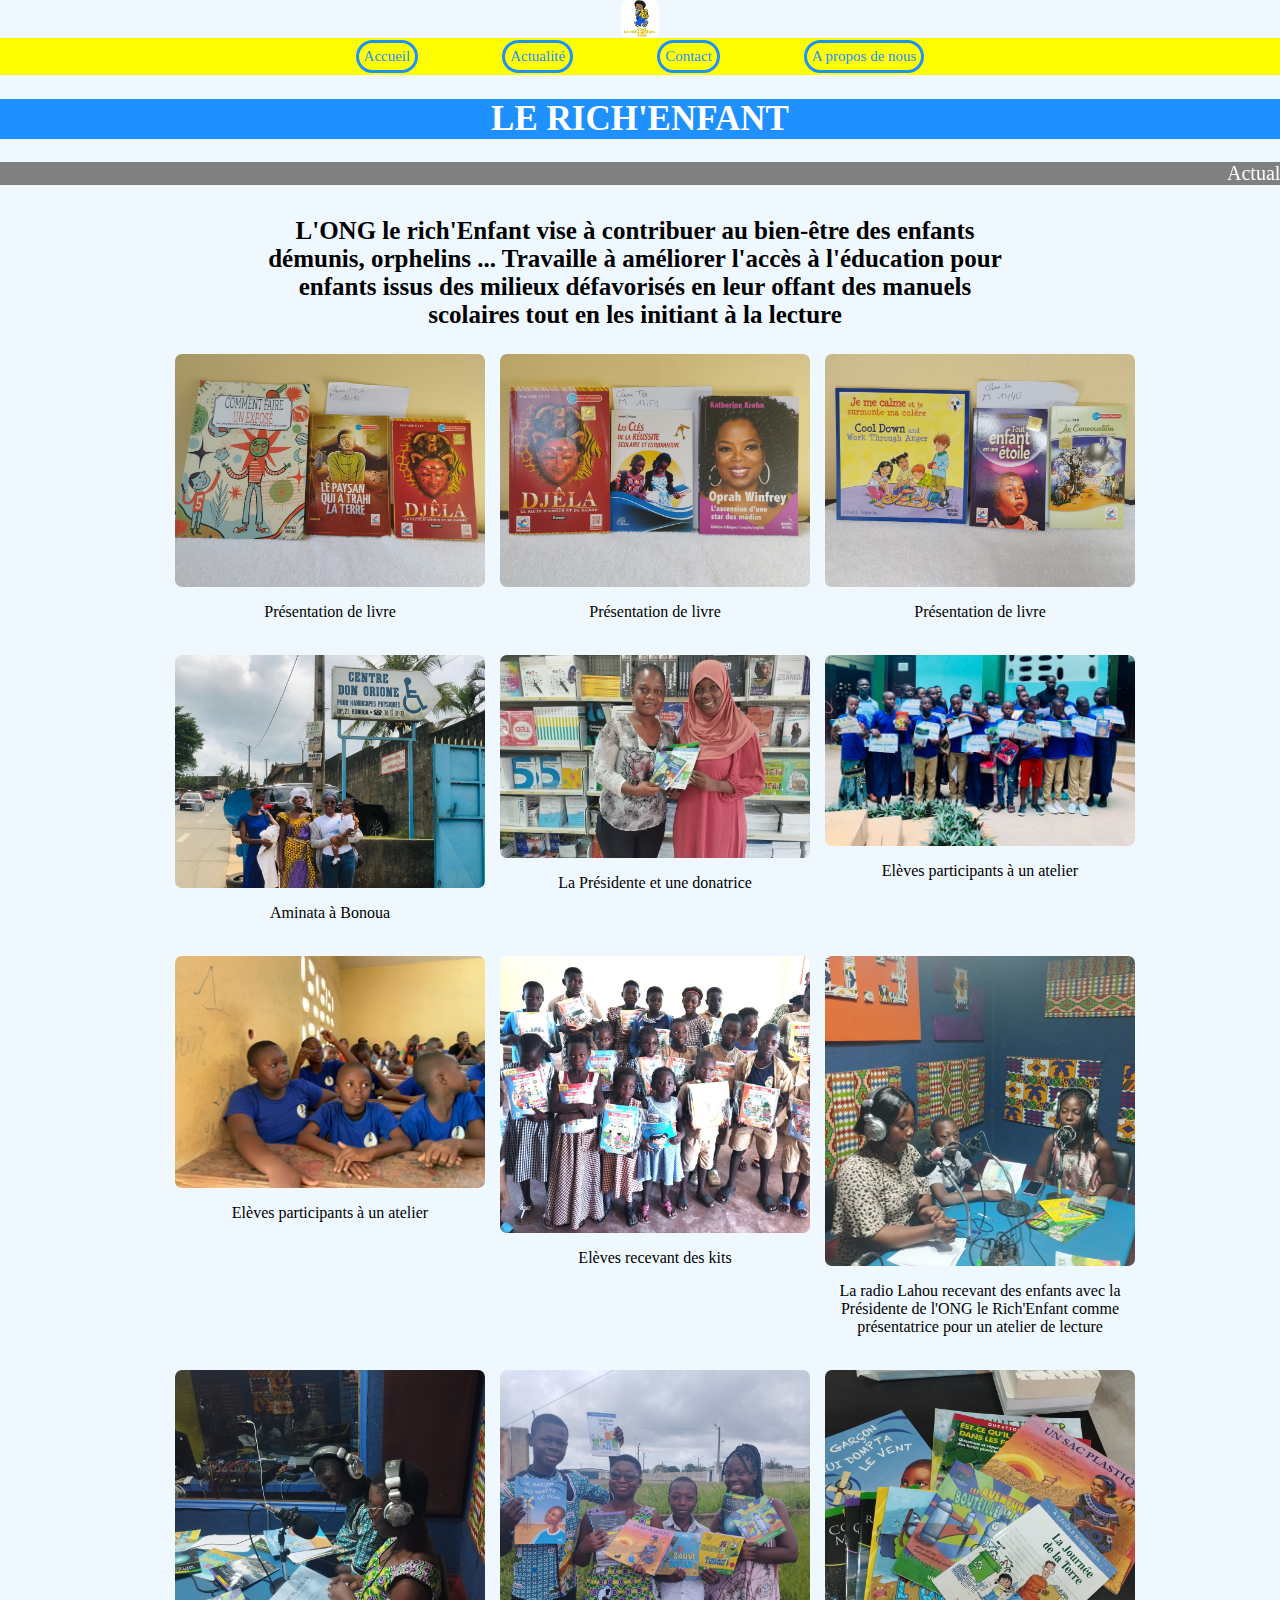
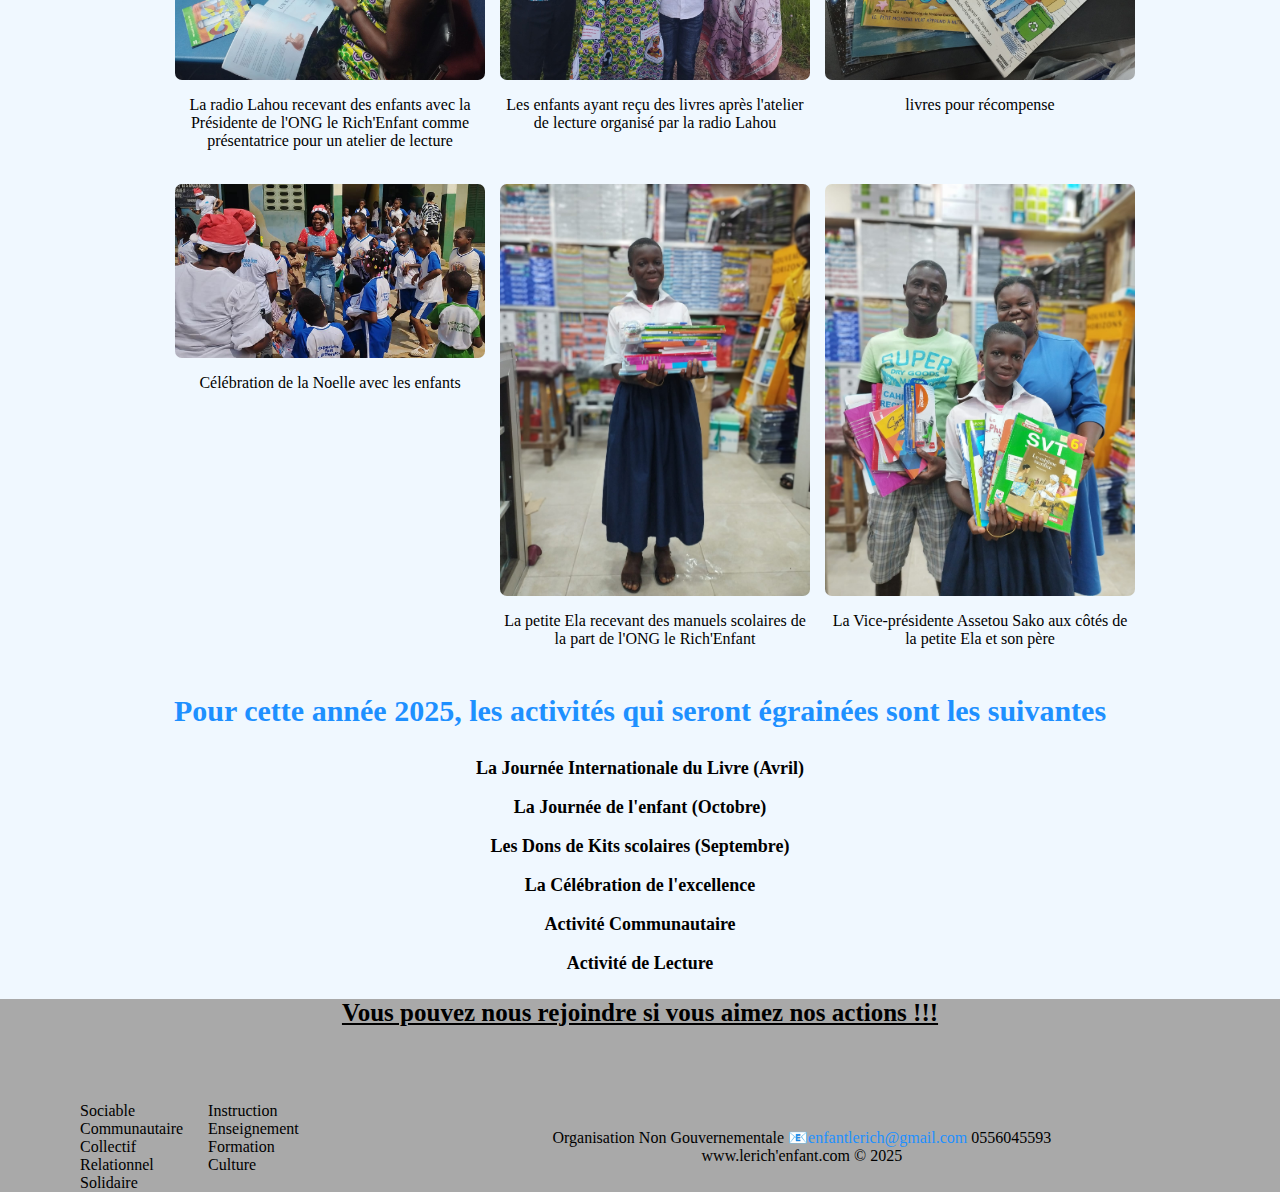
<file: actualité.html>
<!DOCTYPE html>
<html lang="en">
<head>
    <meta charset="UTF-8">
    <meta name="viewport" content="width=device-width, initial-scale=1.0">
    <title>Actualitét</title>
    <link rel="stylesheet" href="./styles/actualité.css">
</head>
<body>
    <header>
        <div classe="LOGO">
            <img src="./Images/logo.jpeg" alt="LOGO">
        </div>
        <nav>
            <ul class="nav">
            <li><a href="./index.html">Accueil</a></li>
            <li><a href="./actualité.html">Actualité</a></li>
            <li><a href="./contact.html">Contact</a></li>
            <li><a href="./Aproposdenous.html">A propos de nous</a></li>
            </ul>
        </nav>
        <div>
            <h1>LE RICH'ENFANT</h1>
        </div>
        <marquee behavior="Actualité" direction="Actualité">Actualité-Actualité-Actualité</marquee>
    </header>
    <section>
    <div class="actu">
        <p class="para"><b>L'ONG le rich'Enfant vise à contribuer au bien-être des enfants démunis, orphelins ... Travaille à améliorer l'accès à l'éducation pour enfants issus des milieux défavorisés en leur offant des manuels scolaires tout en les initiant à la lecture</b></p>
    </div>
    <div class="image">
        <div class="ima1">
            <div id="im">
                <img src="./Images/lecture 1.jpg" alt="photo">
                <p>Présentation de livre</p>
            </div>
            <div id="im2">
                 <img src="./Images/lecture 2.jpg" alt="photo">
                 <p>Présentation de livre</p>
            </div>
            <div id="im3">
                 <img src="./Images/lecture 3.jpg" alt="photo">
                 <p>Présentation de livre</p>
            </div>
        </div><br>
        <div class="ima2">
            <div id="im4">
                <img src="./Images/ONG 58.jpg" alt="photo">
                <p>Aminata à Bonoua</p>
            </div>
            <div id="im5">
                <img src="./Images/ONG 45.jpg" alt="photo">
                <p>La Présidente et une donatrice</p>
            </div>
            <div id="im6">
                <img src="./Images/ONG 38.jpg" alt="photo">
                <p>Elèves participants à un atelier</p>
            </div>
        </div><br>
        <div class="ima3">
            <div id="im7">
                 <img src="./Images/ONG 39.jpg" alt="photo">
                 <p>Elèves participants à un atelier</p>
            </div>
            <div id="im8">
                <img src="./Images/ONG 40.jpg" alt="photo">
                <p>Elèves recevant des kits</p>
            </div>
            <div id="im9">
            <img src="./Images/ONG 41.jpg" alt="photo">
            <p>La radio Lahou recevant des enfants avec la Présidente de l'ONG le Rich'Enfant comme présentatrice pour un atelier de lecture</p>
            </div>
        </div><br>
        <div class="ima4">
            <div id="im10">
                   <img src="./Images/ONG 42.jpg" alt="photo">
                   <p>La radio Lahou recevant des enfants avec la Présidente de l'ONG le Rich'Enfant comme présentatrice pour un atelier de lecture</p>
            </div>
            <div id="im11">
                <img src="./Images/ONG 43.jpg" alt="photo">
                <p>Les enfants ayant reçu des livres après l'atelier de lecture organisé par la radio Lahou </p>
            </div>
            <div id="im12">
                <img src="./Images/ONG 44.jpg" alt="photo">
                <p>livres pour récompense</p>
            </div>
        </div><br>
        <div class="ima5">
            <div id="im13">
                <img src="./Images/ONG 49.jpg" alt="photo">
                <p>Célébration de la Noelle avec les enfants</p>
            </div>
            <div id="im14">
                <img src="./Images/ONG 53.jpg" alt="photo">
                <p>La petite Ela recevant des manuels scolaires de la part de l'ONG le Rich'Enfant</p>
            </div>
            <div id="im15">
                 <img src="./Images/ONG 54.jpg" alt="photo">
            <p>La Vice-présidente Assetou Sako aux côtés de la petite Ela et son père</p>
            </div>
        </div>
    </div>
    </section>
    <section>
        <div class="act">
            <p id="entre"><b>Pour cette année 2025, les activités qui seront égrainées sont les suivantes</b></p>
            <p class="enter"><b>La Journée Internationale du Livre (Avril)</b></p>
            <p class="enter"><b>La Journée de l'enfant (Octobre)</b></p>
            <p class="enter"><b>Les Dons de Kits scolaires (Septembre)</b></p>
            <p class="enter"><b>La Célébration de l'excellence</b></p>
            <p class="enter"><b>Activité Communautaire</b></p>
            <p class="enter"><b>Activité de Lecture</b></p>

        </div>
    </section>
    <section class="sgr">
        <div class="avant-pied">
            <p id="avp"><b><u>Vous pouvez nous rejoindre si vous aimez nos actions !!!</u></b></p>
        </div>
        <div class="pied-page principal">
        <div class="pied-page">
            <tr>
                <td>Sociable</td>
            </tr><br>
            <tr>
                <td>Communautaire</td>
            </tr><br>
            <tr>
                <td>Collectif</td>
            </tr><br>
            <tr>
                <td>Relationnel</td>
            </tr><br>
            <tr>
                <td>Solidaire</td>
            </tr>
        </div>
        <div class="pied-page2">
            <tr>
                <td>Instruction</td>
            </tr><br>
            <tr>
                <td>Enseignement</td>
            </tr><br>
            <tr>
                <td>Formation</td>
            </tr><br>
            <tr>
                <td>Culture</td>
            </tr>
        </div>
        <div class="pied-page3">
            <p id="pg">Organisation Non Gouvernementale <a href="mail">📧enfantlerich@gmail.com</a> 0556045593<br>www.lerich'enfant.com © 2025</p>
        </div>
        </div>
    </section>
    
</body>
</html>
</file>
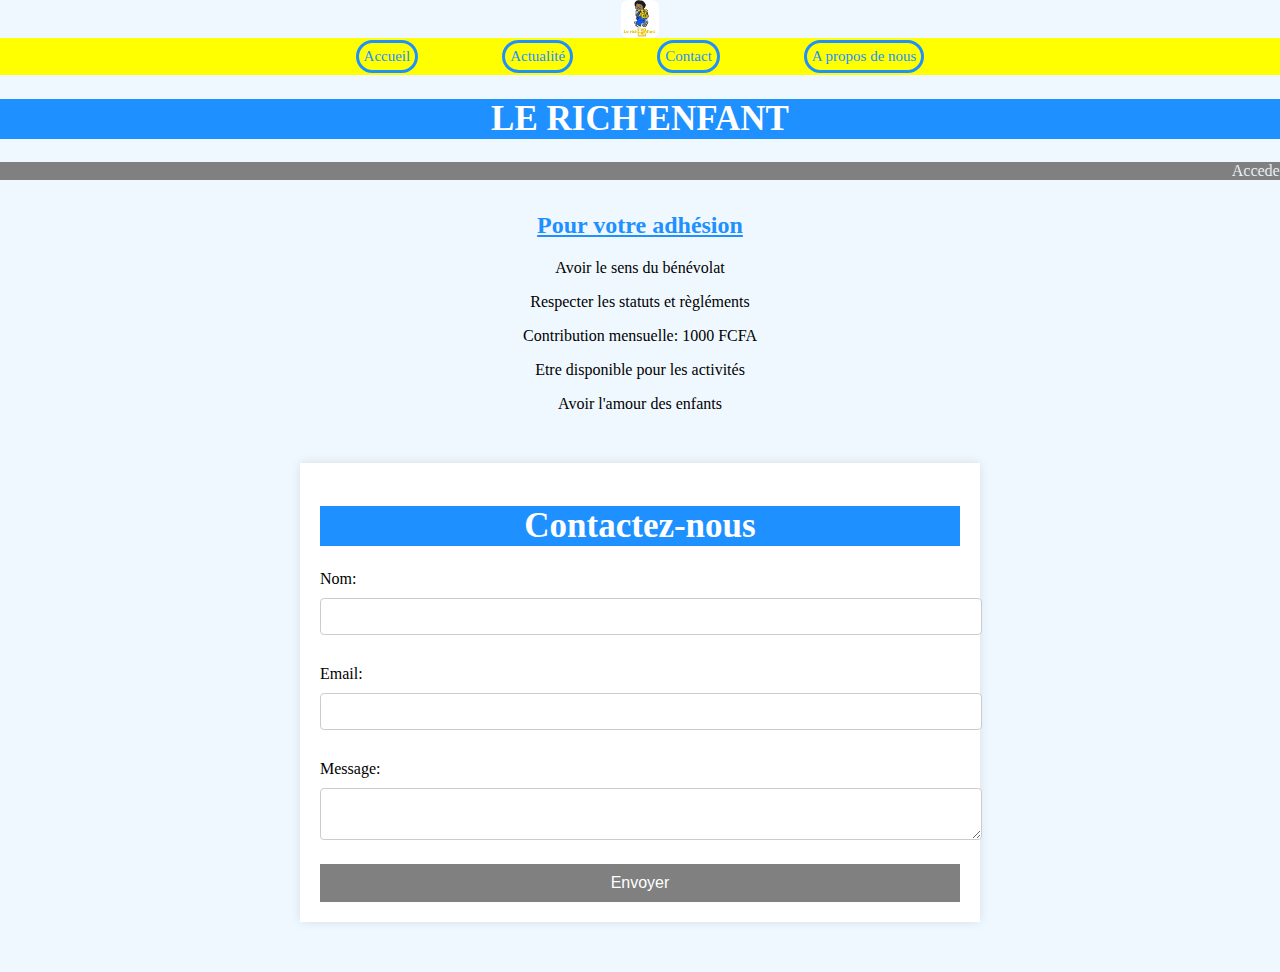
<file: adherer.html>
<!DOCTYPE html>
<html lang="fr">
<head>
    <meta charset="UTF-8">
    <meta name="viewport" content="width=device-width, initial-scale=1.0">
    <title>Adhérer</title>
    <link rel="stylesheet" href="./adherer.css">
</head>
<body>
    <header>
        <div classe="LOGO">
            <img src="./Images/logo.jpeg" alt="LOGO">
        </div>
        <nav>
            <ul class="nav">
            <li><a href="./index.html">Accueil</a></li>
            <li><a href="./actualité.html">Actualité</a></li>
            <li><a href="./contact.html">Contact</a></li>
            <li><a href="./Aproposdenous.html">A propos de nous</a></li>
            </ul>
        </nav>
        <div>
            <h1>LE RICH'ENFANT</h1>
        </div>
        <marquee behavior="" direction="">Acceder à notre plateforme pour votre adhésion</marquee>
    </header>
    <section>
        <div class="adh">
            <h2 class="dh"><u>Pour votre adhésion</u></h2>
            <p class="ad">Avoir le sens du bénévolat</p>
            <p class="ad">Respecter les statuts et règléments</p>
            <p class="ad">Contribution mensuelle: 1000 FCFA</p>
            <P class="ad">Etre disponible pour les activités</P>
            <p class="ad">Avoir l'amour des enfants</p>
        </div>
        <div class="container">
            <h1>Contactez-nous</h1>
            <form id="contactForm">
                <label for="name">Nom:</label>
                <input type="text" id="name" name="name" required>
                
                <label for="email">Email:</label>
                <input type="email" id="email" name="email" required>
                
                <label for="message">Message:</label>
                <textarea id="message" name="message" required></textarea>
                
                <button type="submit">Envoyer</button>
            </form>
        </div>
    </section>
    <script src="./adherer.js"></script>
</body>
</html>
</file>
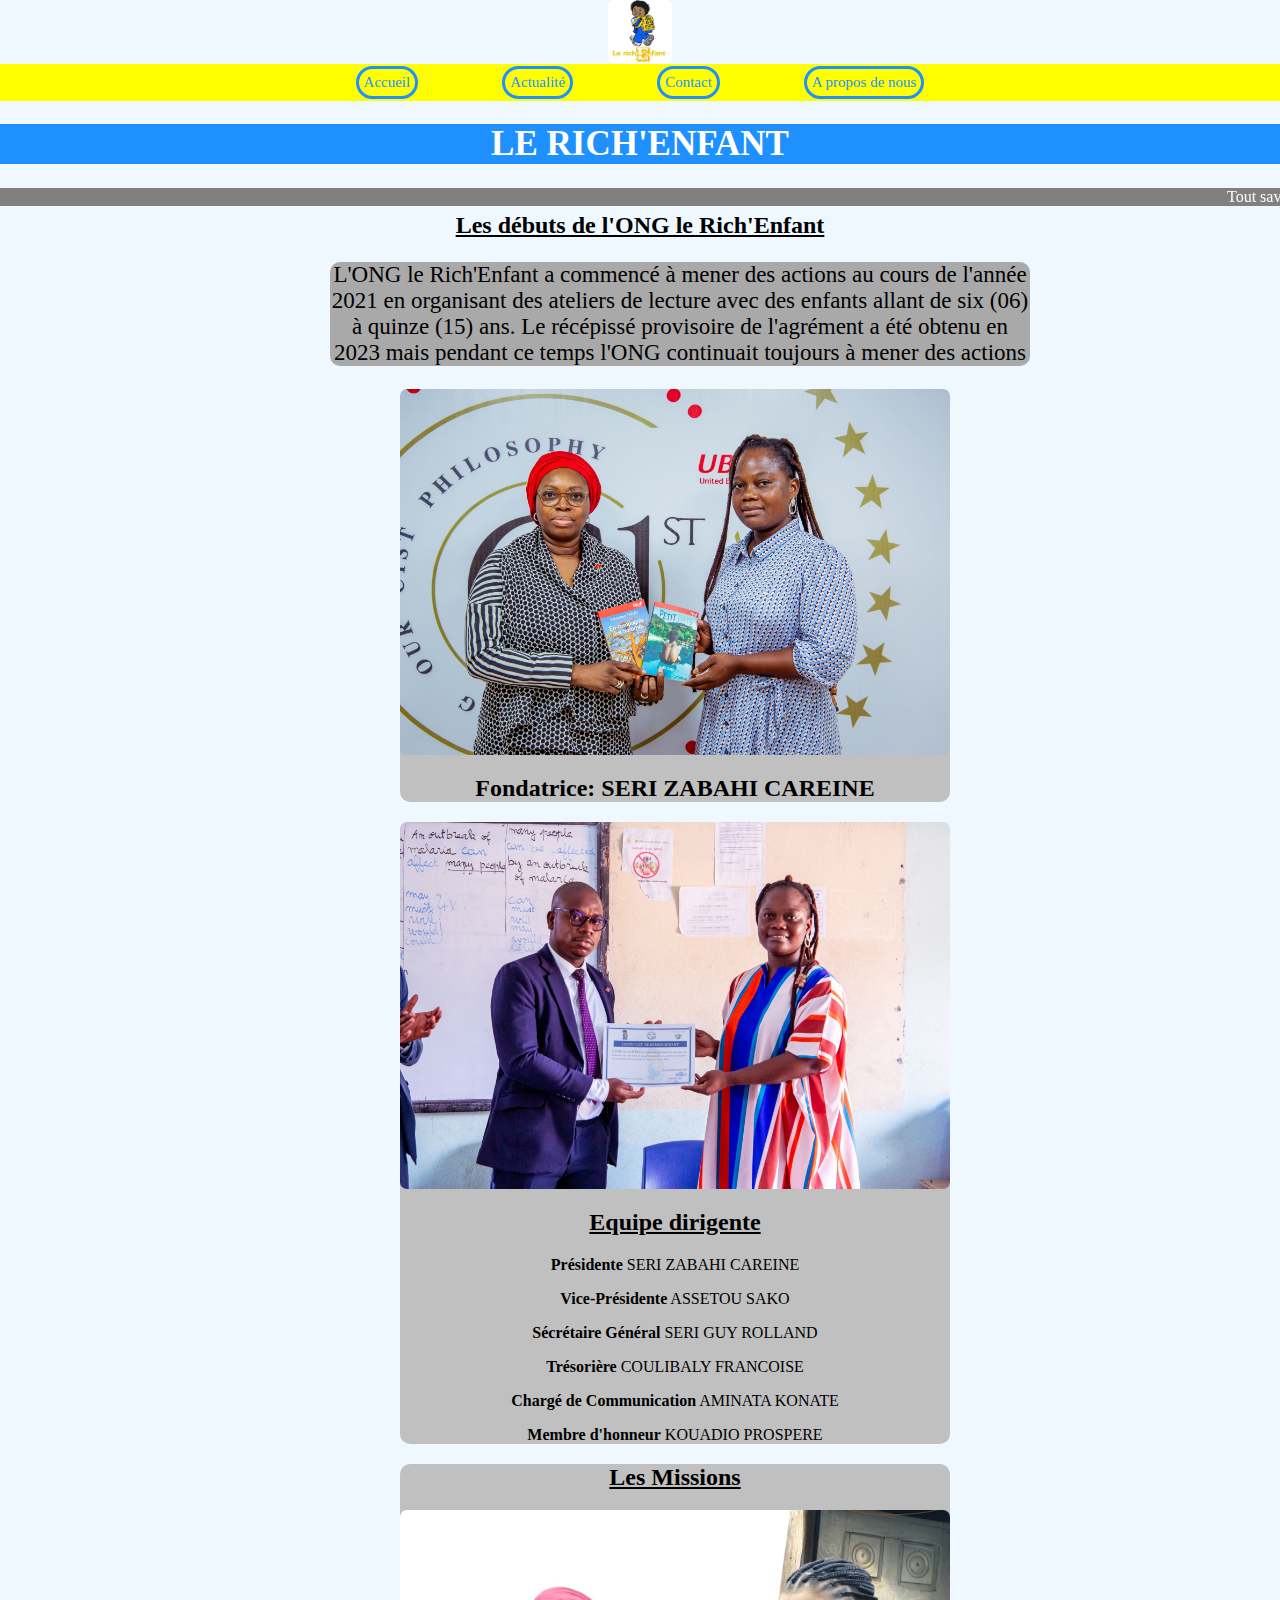
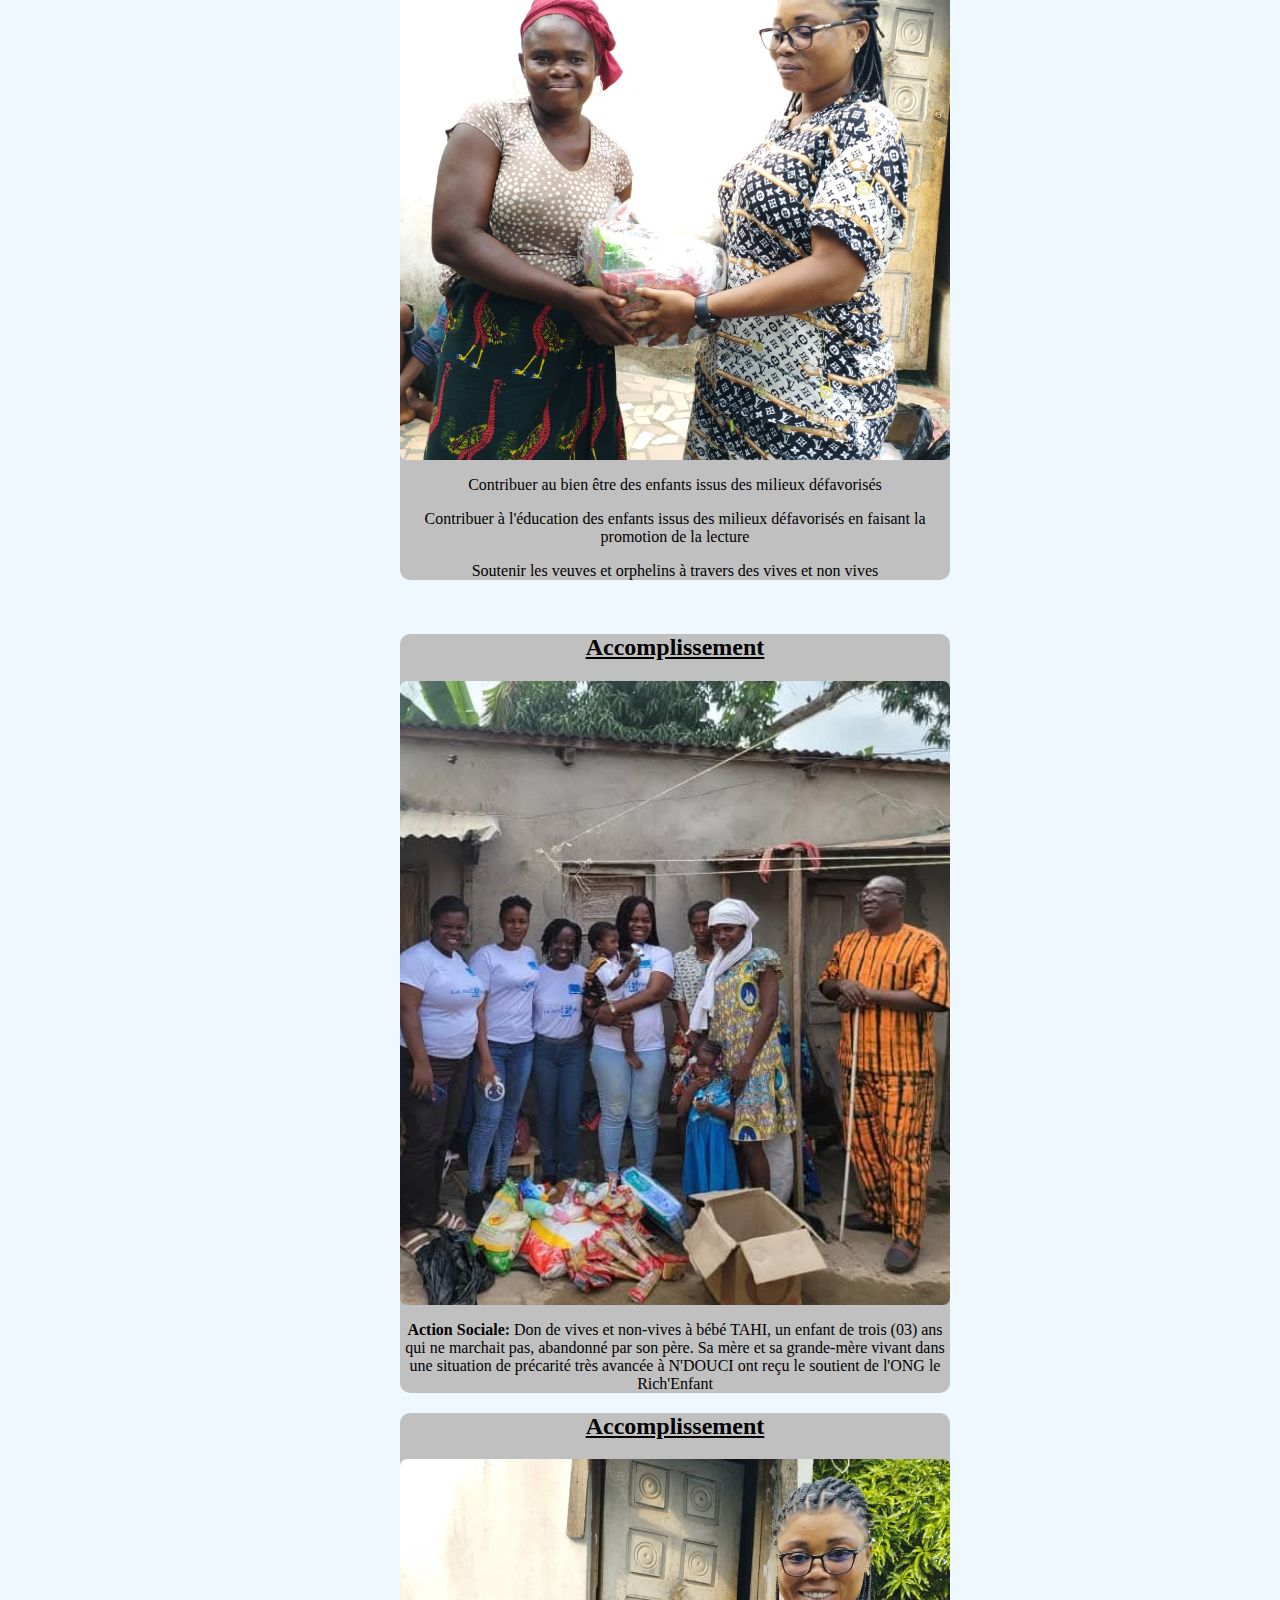
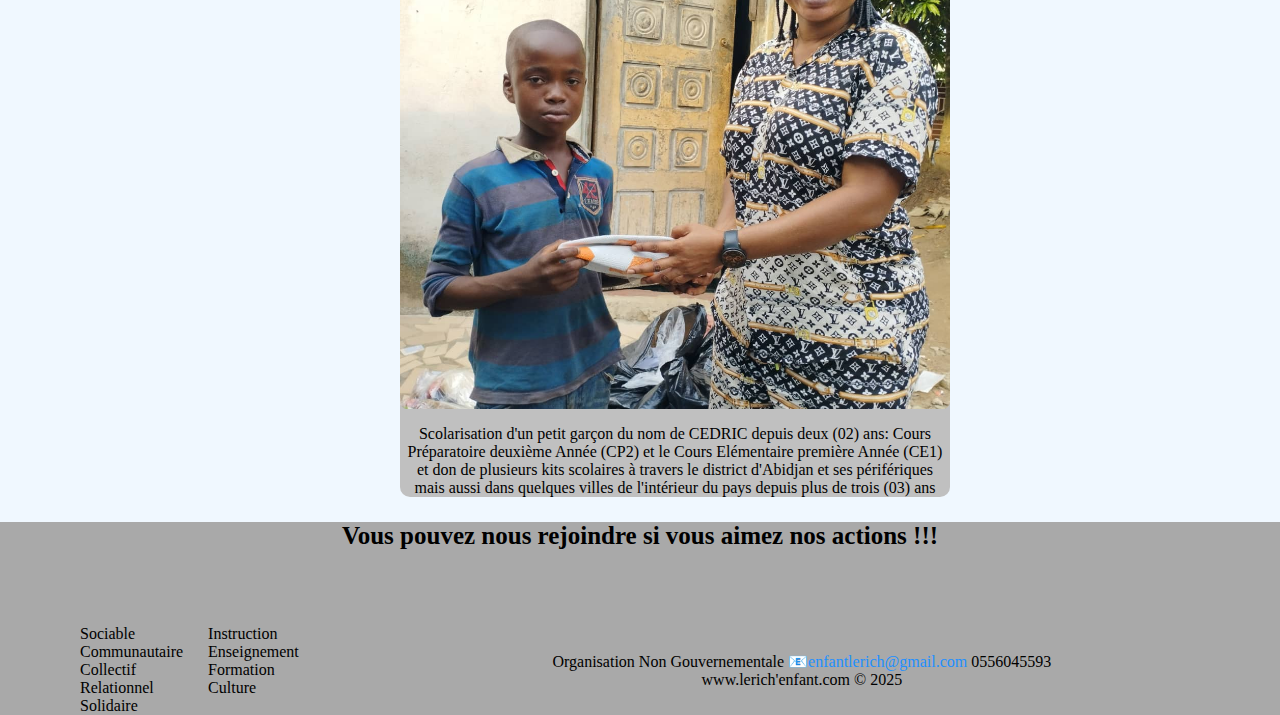
<file: Aproposdenous.html>
<!DOCTYPE html>
<html lang="fr">
<head>
    <meta charset="UTF-8">
    <meta name="viewport" content="width=device-width, initial-scale=1.0">
    <title>A propos de nous</title>
    <link rel="stylesheet" href="./styles/Aproposdenous.css">
    <link rel="stylesheet" href="https://cdnjs.cloudflare.com/ajax/libs/font-awesome/6.7.2/css/all.min.css" integrity="sha512-Evv84Mr4kqVGRNSgIGL/F/aIDqQb7xQ2vcrdIwxfjThSH8CSR7PBEakCr51Ck+w+/U6swU2Im1vVX0SVk9ABhg==" crossorigin="anonymous" referrerpolicy="no-referrer" />
</head>
<body>
    <header>
        <div class="logo">
            <img src="./Images/logo.jpeg" alt="LOGO">
        </div>
        <nav>
            <ul class="nav">
            <li><a href="./index.html">Accueil</a></li>
            <li><a href="./actualité.html">Actualité</a></li>
            <li><a href="./contact.html">Contact</a></li>
            <li><a href="./Aproposdenous.html">A propos de nous</a></li>
            </ul>
        </nav>
        <div class="div-mobile">
            <div class="solid" id="solid">
                <i class="fa-solid fa-bars"></i>

            </div>
        
            <nav class="mobile" id="id-mobile">
                <ul class="nav-mobile">
                    <li><a href="./index.html">Accueil</a></li>
                    <li><a href="./actualité.html">Actualité</a></li>
                    <li><a href="./contact.html">Contact</a></li>
                    <li><a href="./Aproposdenous.html">A propos de nous</a></li>
                </ul>
            </nav>
        </div>
        <div class="titre">
            <h1>LE RICH'ENFANT</h1>
        </div>
        <marquee behavior="" direction="">Tout savoir sur l'ONG le Rich'Enfant !!!!!!!!!</marquee>
    </header>
  <div class="apropos">
        <div class="db"><h2 class="ttt"><u>Les débuts de l'ONG le Rich'Enfant</u></h2></div>
        <div class="sousapropos">
            <p id="sp">L'ONG le Rich'Enfant a commencé à mener des actions au cours de l'année 2021 en organisant des ateliers de lecture avec des enfants allant de six (06) à quinze (15) ans. Le récépissé provisoire de l'agrément a été obtenu en 2023 mais pendant ce temps l'ONG continuait toujours à mener des actions  </p>
        </div>
        <div class="sousapropos2">
            <div id="sas">
                <img src="./Images/ONG 21.jpg" alt="photo">
                <h2 class="ttt">Fondatrice: SERI ZABAHI CAREINE</h2>
            </div>
            <div id="sas2">
                <img src="./Images/ONG 23.jpg" alt="photo">
                <h2 class="ttt"><u>Equipe dirigente</u></h2>
                <p><b>Présidente</b> SERI ZABAHI CAREINE</p>
                <P><b>Vice-Présidente</b> ASSETOU SAKO</P>
                <p><b>Sécrétaire Général</b> SERI GUY ROLLAND</p>
                <p><b>Trésorière</b> COULIBALY FRANCOISE</p>
                <p><b>Chargé de Communication</b> AMINATA KONATE</p>
                <p><b>Membre d'honneur</b> KOUADIO PROSPERE</p>
            </div>
        </div>
        <div class="sousapropos1">
            <div id="sas3">
                <h2 id="tt"><u>Les Missions</u></h2>
                <img src="./Images/WhatsApp Image 2025-03-07 at 14.54.36 (1).jpeg" alt="photo">
                <p>Contribuer au bien être des enfants issus des milieux défavorisés</p>
                <p>Contribuer à l'éducation des enfants issus des milieux défavorisés en faisant la promotion de la lecture</p>
                <p>Soutenir les veuves et orphelins à travers des vives et non vives</p>
            </div>
        </div><br>
        
        <div class="sousapropos3">
            <div id="sas4">
                <h2 class="ttt"><u>Accomplissement</u></h2>
                <img src="./Images/WhatsApp Image 2025-03-07 at 14.48.14.jpeg" alt="photo">
                <p><b>Action Sociale:</b> Don de vives et non-vives à bébé TAHI, un enfant de trois (03) ans qui ne marchait pas, abandonné par son père. Sa mère et sa grande-mère vivant dans une situation de précarité très avancée à N'DOUCI ont reçu le soutient de l'ONG le Rich'Enfant</p>
            </div>
            <div id="sas5">
                <h2 class="ttt"><u>Accomplissement</u></h2>
                <img src="./Images/WhatsApp Image 2025-03-07 at 14.54.35.jpeg" alt="photo">
                <p>Scolarisation d'un petit garçon du nom de CEDRIC depuis deux (02) ans: Cours  Préparatoire deuxième Année (CP2) et le Cours Elémentaire première Année (CE1) et don de plusieurs kits scolaires à travers le district d'Abidjan et ses périfériques mais aussi dans quelques villes de l'intérieur du pays depuis plus de trois (03) ans</p>
            </div>
         </div>
    </div>
    <section class="sgr">
        <div class="avant-pied">
            <p id="avp"><b>Vous pouvez nous rejoindre si vous aimez nos actions !!!</b></p>
        </div>
        <div class="pied-page principal">
        <div class="pied-page">
            <tr>
                <td>Sociable</td>
            </tr><br>
            <tr>
                <td>Communautaire</td>
            </tr><br>
            <tr>
                <td>Collectif</td>
            </tr><br>
            <tr>
                <td>Relationnel</td>
            </tr><br>
            <tr>
                <td>Solidaire</td>
            </tr>
        </div>
        <div class="pied-page2">
            <tr>
                <td>Instruction</td>
            </tr><br>
            <tr>
                <td>Enseignement</td>
            </tr><br>
            <tr>
                <td>Formation</td>
            </tr><br>
            <tr>
                <td>Culture</td>
            </tr>
        </div>
        <div class="pied-page3">
            <p id="pg">Organisation Non Gouvernementale <a href="mail">📧enfantlerich@gmail.com</a> 0556045593 <br> www.lerich'enfant.com © 2025</p>
        </div>
        </div>
    </section>
    <script src="./apropos.js"></script>

</body>

</html>
</file>
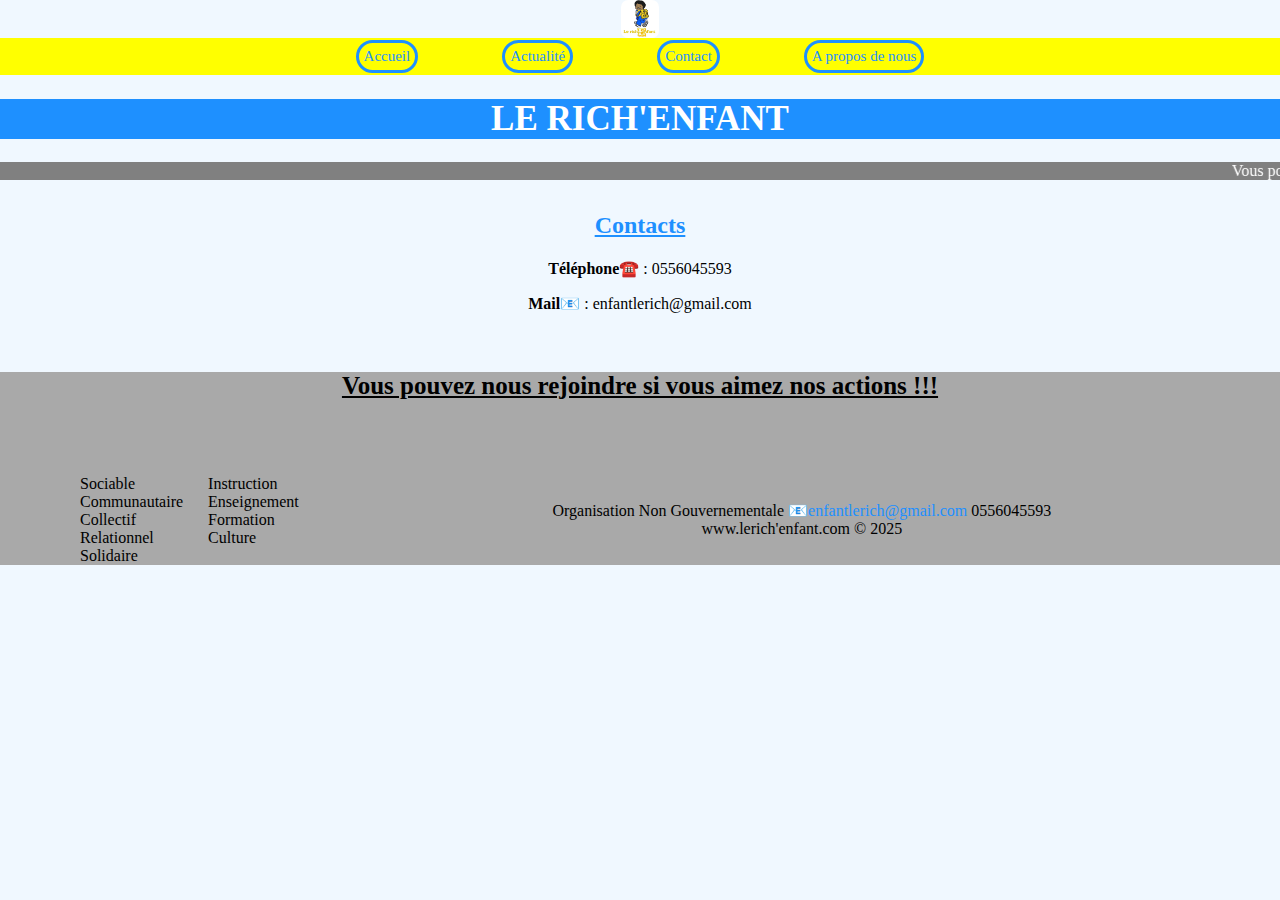
<file: contact.html>
<!DOCTYPE html>
<html lang="en">
<head>
    <meta charset="UTF-8">
    <meta name="viewport" content="width=device-width, initial-scale=1.0">
    <title>Contact</title>
    <link rel="stylesheet" href="./styles/contact.css">
</head>
<body>
    <header>
        <div classe="LOGO">
            <img src="./Images/logo.jpeg" alt="LOGO">
        </div>
        <nav>
            <ul class="nav">
            <li><a href="./index.html">Accueil</a></li>
            <li><a href="./actualité.html">Actualité</a></li>
            <li><a href="./contact.html">Contact</a></li>
            <li><a href="./Aproposdenous.html">A propos de nous</a></li>
            </ul>
        </nav>
        <div>
            <h1>LE RICH'ENFANT</h1>
        </div>
        <marquee behavior="" direction="">Vous pouvez nous contacter !!!!!!!!!</marquee>
    </header>
    <div class=" cont">
        <div class="ct">
        <h2><u>Contacts</u></h2>
        <p><b>Téléphone</b>☎️ : 0556045593</p>
        <p><b>Mail</b>📧 : enfantlerich@gmail.com</p>
        </div>
    </div><br>
    <section class="sgr">
        <div class="avant-pied">
            <p id="avp"><b><u>Vous pouvez nous rejoindre si vous aimez nos actions !!!</u></b></p>
        </div>
        <div class="pied-page principal">
        <div class="pied-page">
            <tr>
                <td>Sociable</td>
            </tr><br>
            <tr>
                <td>Communautaire</td>
            </tr><br>
            <tr>
                <td>Collectif</td>
            </tr><br>
            <tr>
                <td>Relationnel</td>
            </tr><br>
            <tr>
                <td>Solidaire</td>
            </tr>
        </div>
        <div class="pied-page2">
            <tr>
                <td>Instruction</td>
            </tr><br>
            <tr>
                <td>Enseignement</td>
            </tr><br>
            <tr>
                <td>Formation</td>
            </tr><br>
            <tr>
                <td>Culture</td>
            </tr>
        </div>
        <div class="pied-page3">
            <p id="pg">Organisation Non Gouvernementale <a href="mail">📧enfantlerich@gmail.com</a> 0556045593 <br> www.lerich'enfant.com © 2025</p>
        </div>
        </div>
    </section>
</body>
</html>
</file>
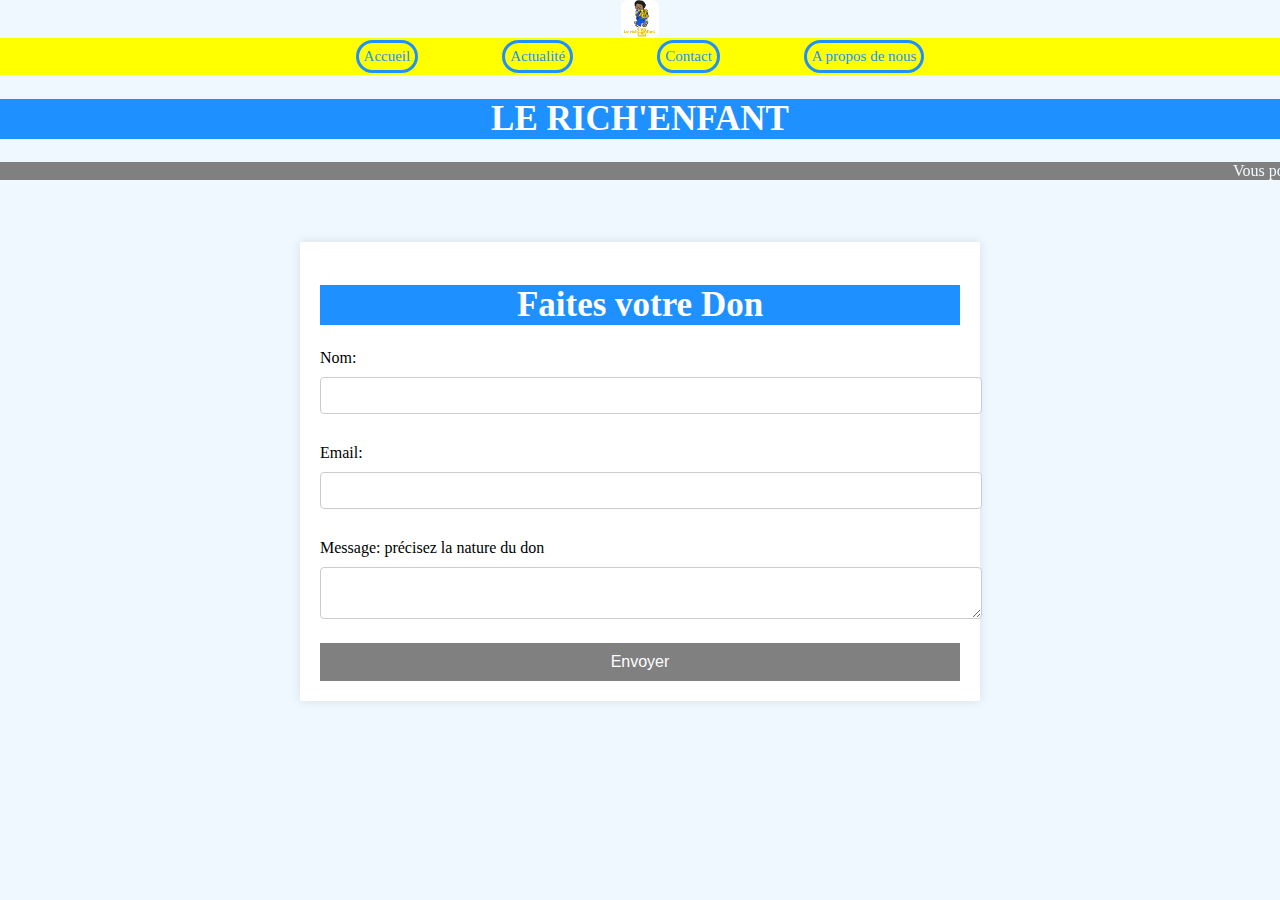
<file: faireundon.html>
<!DOCTYPE html>
<html lang="fr">
<head>
    <meta charset="UTF-8">
    <meta name="viewport" content="width=device-width, initial-scale=1.0">
    <title>Faire un don</title>
    <link rel="stylesheet" href="./styles/faireundon.css">
</head>
<body>
    <header>
        <div classe="LOGO">
            <img src="./Images/logo.jpeg" alt="LOGO">
        </div>
        <nav>
            <ul class="nav">
            <li><a href="./index.html">Accueil</a></li>
            <li><a href="./actualité.html">Actualité</a></li>
            <li><a href="./contact.html">Contact</a></li>
            <li><a href="./Aproposdenous.html">A propos de nous</a></li>
            </ul>
        </nav>
        <div>
            <h1>LE RICH'ENFANT</h1>
        </div>
        <marquee behavior="" direction="">Vous pouvez faire un don</marquee>
    </header>
    <div class="container">
        <h1>Faites votre Don</h1>
        <form id="contactForm">
            <label for="name">Nom:</label>
            <input type="text" id="name" name="name" required>
            
            <label for="email">Email:</label>
            <input type="email" id="email" name="email" required>
            
            <label for="message">Message: précisez la nature du don</label>
            <textarea id="message" name="message" required></textarea>
            
            <button type="submit">Envoyer</button>
        </form>
    </div>
    <script src="./faireundon.js"></script>
</body>
</html>
</file>
<file: styles/actualité.css>
body{
    padding: 0;
    margin: 0;
    font-family: 'Times New Roman', Times, serif;
    background-color:aliceblue;
    color: black;
    padding-top: 12rem;
}




div img{
    display: flex;
    margin-left: auto;
    margin-right: auto;
    width: 3%;
    border-radius: 7px;
}

header{
    width: 100%;
    position: fixed;
    top: 0;
    z-index: 1000;
    background-color: aliceblue;
}

    


.nav{
    padding: 0;
    margin: 0;
    text-align: center;
    background-color: yellow;
    padding-top: 2px;
    padding-bottom: 2px;
}

.nav li{
    display: inline;
    list-style: none;
    
}

nav a{
    display: inline-block;
    margin: 0 40px;
    font-size: 15px;
    border: 3px solid dodgerblue;
    padding: 5px;
    border-radius: 25px;
}

h1{
    text-align: center;
    background-color: dodgerblue;
    font-size: 35px;
    color: white;
}

a{
    text-decoration: none;
    color: dodgerblue;
}

.para{
    text-align: center;
    font-size: 25px;
    width: 750px;
    margin-left: 260px;
}


.image img {
    width: 65%;
}

.ima1{
    display: flex;
    width: 75%;
    gap: 15px;
    margin: 0 175px;
}

.ima2{
    display: flex;
    width: 75%;
    gap: 15px;
    margin: 0 175px;
}
.ima3{
    display: flex;
    width: 75%;
    gap: 15px;
    margin: 0 175px;
}

.ima4{
    display: flex;
    width: 75%;
    gap: 15px;
    margin: 0 175px;
}

.ima5{
    display: flex;
    width: 75%;
    gap: 15px;
    margin: 0 175px;
}



.act{
    text-align: center;
}

#entre{
    font-size: 30px;
    color: dodgerblue;
}

.enter{
     font-size: 18px;
     color: black;
}

marquee{
    color: white;
    font-size: 20px;
    background-color: gray;
}

#avp{
    text-align: center;
    font-size: 25px;
    padding-bottom: 50px;
}

.sgr{
    background-color: darkgrey;
}

.pied-page{
    display: flex;
    gap: 25px;
    margin-left: 40px;
}

.pied-page3{
    display: flex;
    margin: auto;
}

#pg{
    text-align: center;
    width: 600px;
}


#im{
    justify-content: center;
    text-align: center;
    border: 1px solid gray;
    border-radius: 10px;
    width: 700px;
    border: none;
}

#im img{
    width: 100%;
}

#im2{
    justify-content: center;
    text-align: center;
    border: 1px solid gray;
    border-radius: 10px;
    width: 700px;
    border: none;
}

#im2 img{
    width: 100%;
}

#im3{
    justify-content: center;
    text-align: center;
    border: 1px solid gray;
    border-radius: 10px;
    width: 700px;
    border: none;
}

#im3 img{
    width: 100%;
}

#im4{
    justify-content: center;
    text-align: center;
    border: 1px solid gray;
    border-radius: 10px;
    width: 700px;
    border: none;
}

#im4 img{
    width: 100%;
}

#im5{
    justify-content: center;
    text-align: center;
    border: 1px solid gray;
    border-radius: 10px;
    width: 700px; 
    border: none; 
}

#im5 img{
    width: 100%;
}

#im6{
    justify-content: center;
    text-align: center;
    border: 1px solid gray;
    border-radius: 10px;
    width: 700px;
    border: none;  
}

#im6 img{
    width: 100%;
}

#im7{
    justify-content: center;
    text-align: center;
    border: 1px solid gray;
    border-radius: 10px;
    width: 700px; 
    border: none;
}

#im7 img{
    width: 100%;
}

#im8{
    justify-content: center;
    text-align: center;
    border: 1px solid gray;
    border-radius: 10px;
    width: 700px; 
    border: none;
}

#im8 img{
    width: 100%;
}

#im9{
    justify-content: center;
    text-align: center;
    border: 1px solid gray;
    border-radius: 10px;
    width: 700px;
    border: none;
}

#im9 img{
    width: 100%;
}

#im10{
    justify-content: center;
    text-align: center;
    border: 1px solid gray;
    border-radius: 10px;
    width: 700px;
    border: none;
}

#im10 img{
    width: 100%;
}

#im11{
    justify-content: center;
    text-align: center;
    border: 1px solid gray;
    border-radius: 10px;
    width: 700px;
    border: none;
}

#im11 img{
    width: 100%;
}

#im12{
    justify-content: center;
    text-align: center;
    border: 1px solid gray;
    border-radius: 10px;
    width: 700px;
    border: none;
}

#im12 img{
    width: 100%;
}

#im13{
    justify-content: center;
    text-align: center;
    border: 1px solid gray;
    border-radius: 10px;
    width: 700px;
    border: none;
}

#im13 img{
    width: 100%;
}

#im14{
    justify-content: center;
    text-align: center;
    border: 1px solid gray;
    border-radius: 10px;
    width: 700px;
    border: none;
}

#im14 img{
    width: 100%;
}

#im15{
    justify-content: center;
    text-align: center;
    border: 1px solid gray;
    border-radius: 10px;
    width: 700px;
    border: none;
}

#im15 img{
    width: 100%;
}
</file>
<file: adherer.css>
body{
    padding: 0;
    margin: 0;
    font-family: 'Times New Roman', Times, serif;
    background-color:aliceblue;
    color: black;
    padding-top: 12rem;
}




div img{
    display: flex;
    margin-left: auto;
    margin-right: auto;
    width: 3%;
    border-radius: 7px;
}

header{
    width: 100%;
    position: fixed;
    top: 0;
    z-index: 1000;
    background-color: aliceblue;
}

    


.nav{
    padding: 0;
    margin: 0;
    text-align: center;
    background-color: yellow;
    padding-top: 2px;
    padding-bottom: 2px;
}

.nav li{
    display: inline;
    list-style: none;
    
}

nav a{
    display: inline-block;
    margin: 0 40px;
    font-size: 15px;
    border: 3px solid dodgerblue;
    padding: 5px;
    border-radius: 25px;
}

a{
    text-decoration: none;
    color: dodgerblue;
}

h1{
    text-align: center;
    background-color: dodgerblue;
    font-size: 35px;
    color: white;
}

marquee{
    background-color: gray;
    color: aliceblue;
}
 

.dh{
    color: dodgerblue;
}


.adh{
    text-align: center;
}


.container {
    width: 50%;
    margin: 50px auto;
    background: white;
    padding: 20px;
    box-shadow: 0 0 10px rgba(0, 0, 0, 0.1);
}

h1 {
    text-align: center;
}

label {
    display: block;
    margin: 10px 0 5px;
}

input, textarea {
    width: 100%;
    padding: 10px;
    margin: 5px 0 20px;
    border: 1px solid #ccc;
    border-radius: 4px;
}

button {
    width: 100%;
    padding: 10px;
    border: none;
    background:gray;
    color: white;
    font-size: 16px;
    cursor: pointer;
}

button:hover {
    background: gray;
}
</file>
<file: styles/Aproposdenous.css>
body{
    padding: 0;
    margin: 0;
    font-family: 'Times New Roman', Times, serif;
    background-color:aliceblue;
    color: black;
    padding-top: 12rem;
}




div img{
    display: flex;
    margin-left: auto;
    margin-right: auto;
    width: 5%;
    border-radius: 7px;
}

header{
    width: 100%;
    position: fixed;
    top: 0;
    z-index: 1000;
    background-color: aliceblue;
}

    


.nav{
    padding: 0;
    margin: 0;
    text-align: center;
    background-color: yellow;
    padding-top: 2px;
    padding-bottom: 2px;
}

.nav li{
    display: inline;
    list-style: none;
    
}

nav a{
    display: inline-block;
    margin: 0 40px;
    font-size: 15px;
    border: 3px solid dodgerblue;
    padding: 5px;
    border-radius: 25px;
}

a{
    text-decoration: none;
    color: dodgerblue;
}

h1{
    text-align: center;
    background-color: dodgerblue;
    font-size: 35px;
    color: white;
}

.imge{
    width: 450px;
    height: 400px;
}

.apropos{
    text-align: center;
}

#sp{
    background-color: darkgrey;
    justify-content: center;
    text-align: center;
    border:1px solid gray;
    border-radius: 10px;
    width: 700px;
    margin-left: 330px;
    border: none;
    font-size: 23px;

}

#ps{
    width: 650px;
    margin-left: 350px;
}

#st{
    width: 650px;
    margin-left: 350px;
}

#ts{
    width: 650px;
    margin-left: 350px;
}

marquee{
    background-color:gray;
    color: white;
}

#tt{
    color:black;
}

.ttt{
    color:black;
}

.sgr{
    background-color: darkgrey;
}

#avp{
    text-align: center;
    font-size: 25px;
    padding-bottom: 50px;
}

.pied-page{
    display: flex;
    gap: 25px;
    margin-left: 40px;
}

.pied-page3{
    display: flex;
    margin: auto;
}

#pg{
    text-align: center;
    width: 600px;
}

#sas{
    justify-content: center;
    text-align: center;
    border: 1px solid gray;
    border-radius: 10px;
    width: 550px;
    background-color:silver;
    border: none;
    margin-left: 400px;
}

#sas img{
    width: 100%;
}

#sas2{
    justify-content: center;
    text-align: center;
    border: 1px solid gray;
    border-radius: 10px;
    width: 550px;
    background-color:silver;
    border: none;
    margin-left: 400px;
}

#sas2 img{
    width: 100%;
}

#sas3{
    justify-content: center;
    text-align: center;
    border: 1px solid gray;
    border-radius: 10px;
    width: 550px;
    background-color:silver;
    border: none;
    margin-left: 400px; 
}

#sas3 img{
    width: 100%;
}

#sas4{
    justify-content: center;
    text-align: center;
    border: 1px solid gray;
    border-radius: 10px;
    width: 550px;
    background-color:silver;
    border: none;
    margin-left: 400px;
}

#sas4 img{
    width: 100%;
}

#sas5{
    justify-content: center;
    text-align: center;
    border: 1px solid gray;
    border-radius: 10px;
    width: 550px;
    background-color:silver;
    border: none;
    margin-left: 400px;
}

#sas5 img{
    width: 100%;
}

.div-mobile{
    background-color: yellow;
    text-align: center;
    font-size: 25px;
    cursor: pointer;
    display: none;
    padding: 8px;
    color: dodgerblue;
}

.nav-mobile{
    list-style: none;
    padding: 10px 0;
}


.nav-mobile a{
     margin-bottom: 3px;
}


.mobile, .close{
    display: none;
}


/*RESPONSIVE*/
@media screen and (max-width: 700px) {

  .nav {
    display: none;
  }
  .div-mobile{
    display: block;
  }

  div img {
    width: 10%;
  }

  }
</file>
<file: styles/contact.css>
body{
    padding: 0;
    margin: 0;
    font-family: 'Times New Roman', Times, serif;
    background-color:aliceblue;
    color: black;
    padding-top: 12rem;
}




div img{
    display: flex;
    margin-left: auto;
    margin-right: auto;
    width: 3%;
    border-radius: 7px;
}

header{
    width: 100%;
    position: fixed;
    top: 0;
    z-index: 1000;
    background-color: aliceblue;
}

    


.nav{
    padding: 0;
    margin: 0;
    text-align: center;
    background-color: yellow;
    padding-top: 2px;
    padding-bottom: 2px;
}

.nav li{
    display: inline;
    list-style: none;
    
}

nav a{
    display: inline-block;
    margin: 0 40px;
    font-size: 15px;
    border: 3px solid dodgerblue;
    padding: 5px;
    border-radius: 25px;
}

a{
    text-decoration: none;
    color: dodgerblue;
}

h1{
    text-align: center;
    background-color: dodgerblue;
    font-size: 35px;
    color: white;
}

.cont{
     text-align: center ;
}

h2{
    color: dodgerblue;
}

marquee{
    color: white;
    background-color: gray;
}

.sgr{
    background-color: darkgrey;
}

#avp{
    text-align: center;
    font-size: 25px;
    padding-bottom: 50px;
}

.pied-page{
    display: flex;
    gap: 25px;
    margin-left: 40px;
}

.pied-page3{
    display: flex;
    margin: auto;
}

#pg{
    text-align: center;
    width: 600px;
}
</file>
<file: styles/faireundon.css>
body{
    padding: 0;
    margin: 0;
    font-family: 'Times New Roman', Times, serif;
    background-color:aliceblue;
    color: black;
    padding-top: 12rem;
}




div img{
    display: flex;
    margin-left: auto;
    margin-right: auto;
    width: 3%;
    border-radius: 7px;
}

header{
    width: 100%;
    position: fixed;
    top: 0;
    z-index: 1000;
    background-color: aliceblue;
}

    


.nav{
    padding: 0;
    margin: 0;
    text-align: center;
    background-color: yellow;
    padding-top: 2px;
    padding-bottom: 2px;
}

.nav li{
    display: inline;
    list-style: none;
    
}

nav a{
    display: inline-block;
    margin: 0 40px;
    font-size: 15px;
    border: 3px solid dodgerblue;
    padding: 5px;
    border-radius: 25px;
}

a{
    text-decoration: none;
    color: dodgerblue;
}

h1{
    text-align: center;
    background-color: dodgerblue;
    font-size: 35px;
    color: white;
}

marquee{
    background-color: gray;
    color: aliceblue;
}


.container {
    width: 50%;
    margin: 50px auto;
    background: white;
    padding: 20px;
    box-shadow: 0 0 10px rgba(0, 0, 0, 0.1);
}

h1 {
    text-align: center;
}

label {
    display: block;
    margin: 10px 0 5px;
}

input, textarea {
    width: 100%;
    padding: 10px;
    margin: 5px 0 20px;
    border: 1px solid #ccc;
    border-radius: 4px;
}

button {
    width: 100%;
    padding: 10px;
    border: none;
    background:gray;
    color: white;
    font-size: 16px;
    cursor: pointer;
}

button:hover {
    background: gray;
}
</file>
